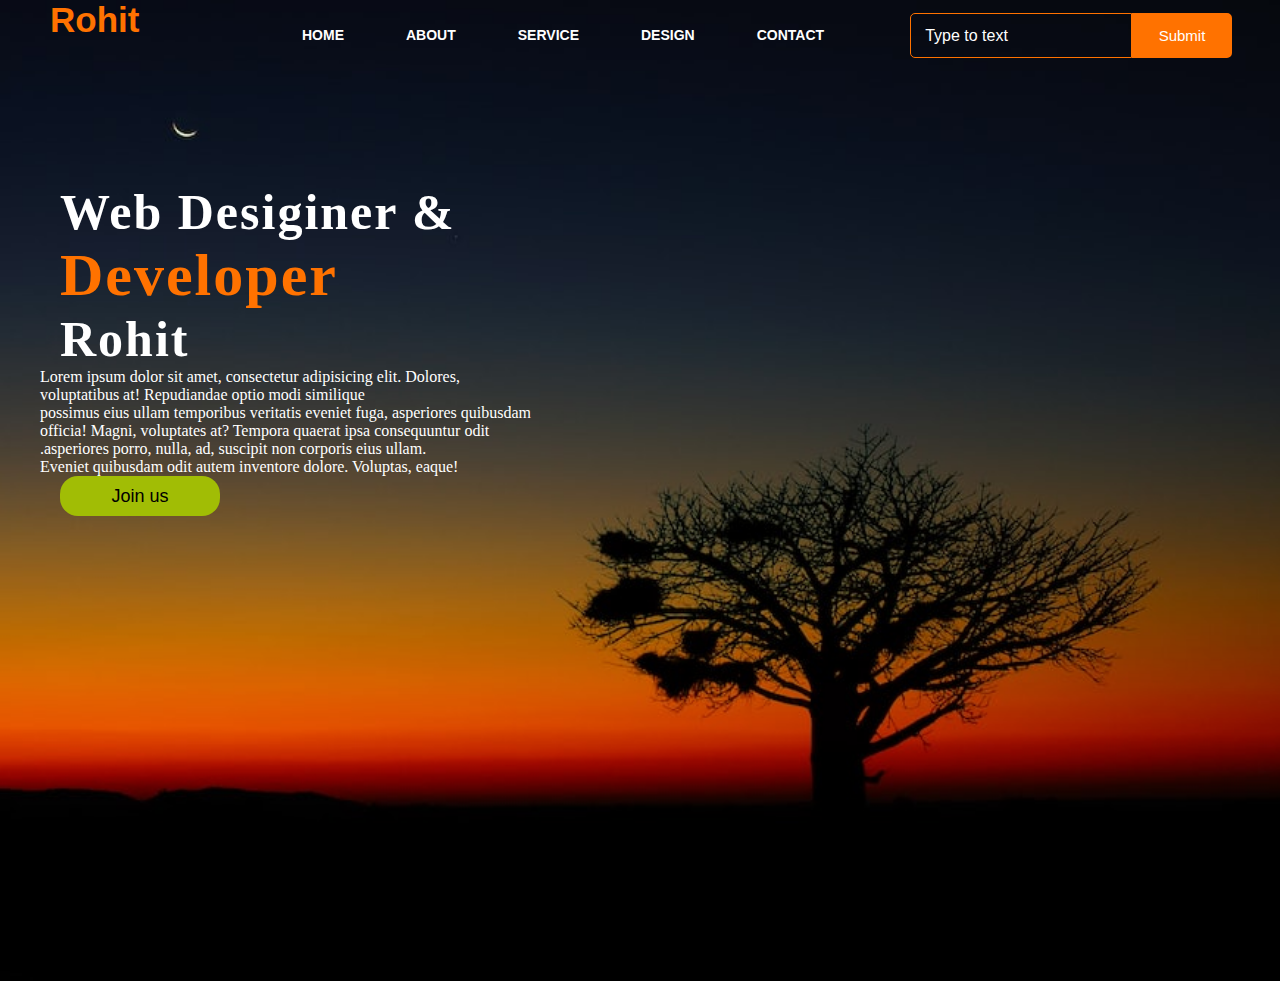
<file: index.html>
<!DOCTYPE html>
<html lang="en">
<head>
    <title>Practies</title>
    <link rel="stylesheet" href="style.css">
</head>
<body>
    <div class="main">
        <div class="navbar">
            <div class="icon">
                <h2 class="logo">Rohit</h2>
            </div>
            <div class="menu">
                <ul>
                    <li><a href="#">HOME</a></li>
                    <li><a href="about.html">ABOUT</a></li>
                    <li><a href="#">SERVICE</a></li>
                    <li><a href="#">DESIGN</a></li>
                    <li><a href="contact.html">CONTACT</a></li>

                </ul>
            </div>
            <div class="search">
                <input class="srch" type="text"id="" placeholder=" Type to text">
                <button class="btn">Submit</button>
            </div>
        </div>
        <div class="content">
            <h1>Web Desiginer & <br> <span>Developer</span> <br>Rohit</h1>
            <p class="par">Lorem ipsum dolor sit amet, consectetur adipisicing elit. Dolores,<br> voluptatibus at! Repudiandae optio modi similique <br>possimus eius ullam temporibus veritatis eveniet fuga, asperiores quibusdam<br> officia! Magni, voluptates at? Tempora quaerat ipsa consequuntur odit <br>.asperiores porro, nulla, ad, suscipit non corporis eius ullam. <br>Eveniet quibusdam odit autem inventore dolore. Voluptas, eaque!
            </p>
            <button class="cn">Join us</button>

        </div>
    </div>
</body>
</html>
</file>
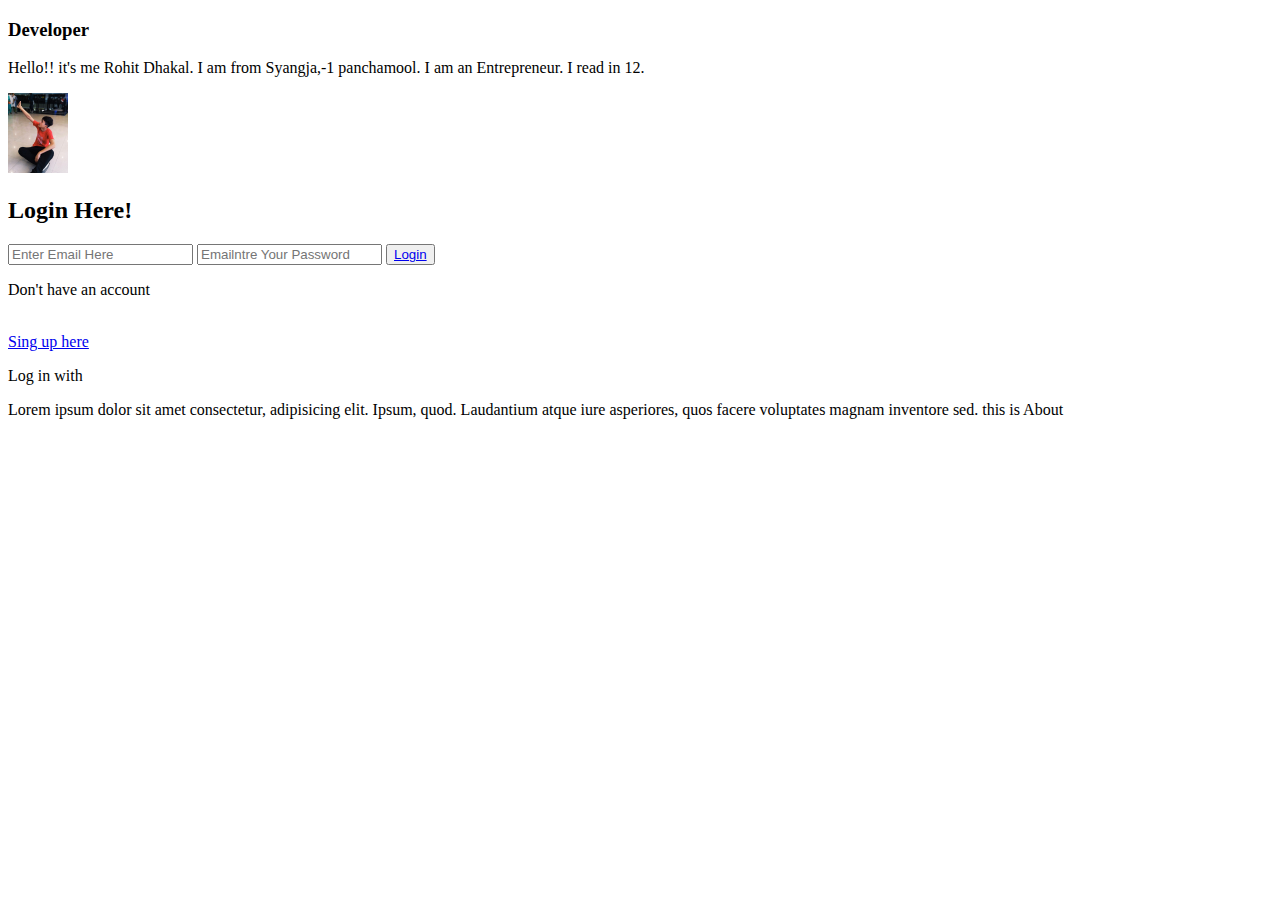
<file: about.html>
<!DOCTYPE html>
<html lang="en">
<head>
    <meta charset="UTF-8">
    <meta name="viewport" content="width=device-width, initial-scale=1.0">
    <title>about</title>
</head>
<body>

  <h3>Developer</h3>
    <p>Hello!! it's me Rohit Dhakal. I am from Syangja,-1 panchamool. I am an Entrepreneur. I read in 12. </p>
    <img src="rohit.jpg" alt=""width="60"><br>
    
    <div class="form">
    <h2>Login Here!</h2>
    <input type="email" name="email" placeholder="Enter Email Here">
    <input type="password" name="" placeholder="Emailntre Your Password">
    <button class="btn"><a href="#">Login</a></button>
    
    <p class="link">Don't have an account</p><br>
    <a href="#">Sing up here</a>
    <p class="liw">Log in with</p>
    
  </div>
    <p>Lorem ipsum dolor sit amet consectetur, adipisicing elit. Ipsum, quod. Laudantium atque iure asperiores, quos facere voluptates magnam inventore sed.
       this is About
    </p>
</body>
</html>
</file>
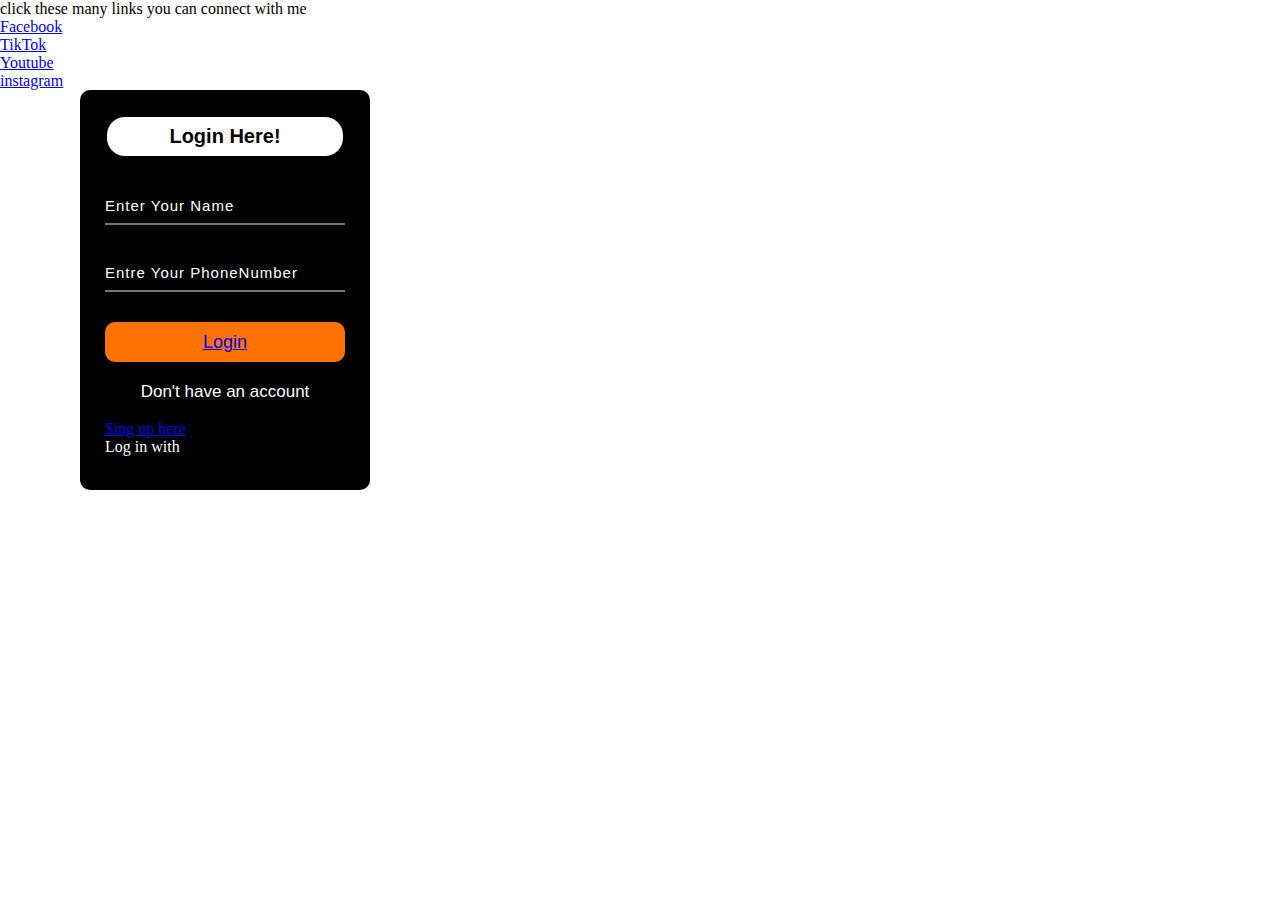
<file: contact.html>
<!DOCTYPE html>
<html lang="en">
<head>
    <meta charset="UTF-8">
    <meta name="viewport" content="width=device-width, initial-scale=1.0">
    <title>Document</title>
    <link rel="stylesheet" href="style.css">
</head>
<body>
    <p>click these many links you can connect with me </p>
    <a href="http://facebook.com/rohit.dhakal.351">  Facebook</a><br>
    <a href="https://www.tiktok.com/@rohitdhakal10?lang=en"> TikTok</a><br>
    <a href="https://www.youtube.com/@rohitdhakal01"> Youtube</a><br>
    <a href="https://www.instagram.com/rohitdhakal01/"> instagram</a>
<div class="form">
<h2>Login Here!</h2>
<input type="email" name="email" placeholder="Enter Your Name">
<input type="phonenumber" name="" placeholder="Entre Your PhoneNumber">
<button class="btnn"><a href="#">Login</a></button>

<p class="link">Don't have an account</p><br>
<a href="#">Sing up here</a>
<p class="liw">Log in with</p>

<div class="icons">
    <a href="#"><ion-icons name="logo-facebook"></ion-icons></a>
    <a href="#"><ion-icon name="logo-instagram"></ion-icon></a>
    <a href="#"><ion-icon name="logo-tiktok"></ion-icon></a>
    <a href="#"><ion-icon name="logo-youtube"></ion-icon></a>

</div>

</div>
</body>
</html>
</file>
<file: style.css>
*{
margin: 0;
padding: 0%;

}

.main{
    width: 100%;
    background:url("./1.jpg");
    background-position: center;
    background-size: cover;
    height: 109vh;

}
.navbar{
    width: 1200px;
    height: 75px;
    margin: auto;

}

.icon{
    width: 200px;
    float: left;
    height: 70px;

}

.logo{
    color: #ff7200;
    font-size: 35px;
    font-family: Arial;
    padding-left: 20px;
    float: left;
    padding-left: 10px;
}

.menu{
    width: 400px;
    float: left;
    height: 78px;
}


ul {
    float: left;
   align-items: center;
   display: flex;
    justify-content: center;

}

ul li{
    list-style: none;
    margin-left: 62px;
    margin-top: 27px;
    font-size: 14px;

}

ul li a{
    text-decoration: none;
    color: white;
    font-family:Arial, Helvetica, sans-serif ;
    font-weight: bold;
    transition: 0.4s ease-in-out;

}

ul li a:hover{
    color: #ff7200;
}

.search{

    width: 330px;
    float: left;
    margin-left: 270px;
}

.srch{
    font-family: 'Times New Roman';
    width: 200px;
    height: 23px;
    background: transparent;
    border: 1px solid #ff7200;
    margin-top: 13px;
    color: white;
    border-radius: none;
    font-size: 16px;
    float: left;
    padding: 10px;
    border-bottom-left-radius: 5px;
    border-top-left-radius: 5px;



}
.btn{
    width: 100px;
    height: 45px;
    background: #ff7200;
    border: 2px solid #ff7200;
    margin-top: 13px;
    color: white;
    font-size: 15px;
    border-bottom-right-radius: 5px;
    border-top-right-radius: 5px;
    cursor: pointer;


}

.btn:focus{
    outline: none;

}

.srch.focus{
    outline: none;
}

.content{
    width: 1200px;
    height: auto;
    margin: auto;
    color: white;
    position: relative;
}

.content.par{
    padding-left: 20px;
    padding-bottom: 25px ;
    font-family: Arial, Helvetica, sans-serif;
    letter-spacing: 1.2px;
    line-height: 30px;

}
.content h1{
    font-family: 'Times New Roman', Times, serif;
    font-size: 50px;
    padding-left: 20px;
    margin-top: 9%;
    letter-spacing: 2px;

}

.content .cn{
    width: 160px;
    height: 40px;
    background: #a1bd05;
    border: none;
    margin-bottom: 10px;
    margin-left: 20px;
    font-size: 18px;
    border-radius: 18px;
    cursor: pointer;
    transition: .4s ease;
}

.content  .cn a{
    text-decoration: none;
    color: black;
    transition: .3s ease;
}
.cn:hover{
    background-color: white;
}

.content span{
    color: #ff7200;
    font-size: 60px;
}

.form{
    width: 240px;
    height: 350px;
    background: black;
    position: absolute;
    left: 80px;
    color: white;
    border-radius: 10px;
    padding: 25px;
    
}
.form h2{
    width: 220px;
    font-family: sans-serif;
    text-align: center;
    color: black;
    background: white;
    font-size: 20px;
    border-radius: 18px;
    margin: 2px;
    padding: 8px;

}

.form input{
    width: 240px;
    height: 35px;
    background: transparent;
    border-bottom: 1 px solid #ff7200;
    border-top: none;
    border-right: none;
    border-left: none;
    color: white;
    font-size: 15px;
    letter-spacing: 1px;
    margin-top: 30px;
    font-family: sans-serif;
}

.form input:focus{
    outline: white;
    font-family:Arial, Helvetica, sans-serif ;


}

::placeholder{
    color: white;
    font-family: Arial, Helvetica, sans-serif;
}

.btnn{
    width: 240px;
    height: 40px;
    text-align: center;
    background:#ff7200;
    border: none;
    margin-top: 30px;
    font-size: 18px;
    border-radius: 10px;
    cursor: pointer;
    color: white;
    transition: 0.ss ease;
    
}
 

.btn a{
    text-decoration: none;
    color: black;
    font-weight: bold;


}

.form .link{
    font-family: Arial, Helvetica, sans-serif;
    font-size: 17px;
    text-align: center;
    padding-top:20px;
}

.form .link a{
    text-decoration: none;
    color: #a1bd05 ;
}
.icons a{
    text-decoration: none;
    color: #a1bd05;
}
</file>
